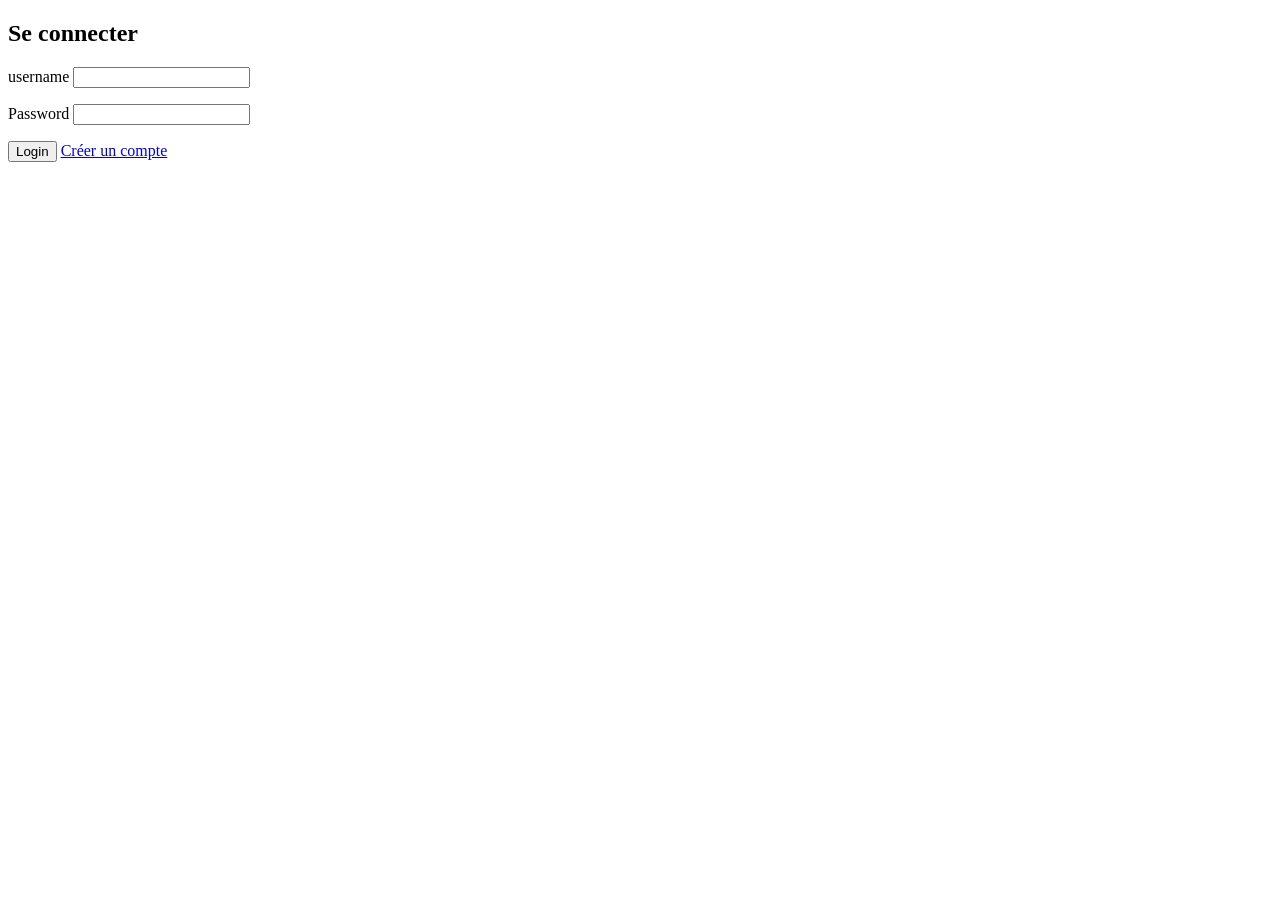
<file: src/main/resources/templates/auth/login.html>
<!DOCTYPE html>
<html xmlns:th="http://www.thymeleaf.org" lang="en">
<head>
    <meta charset="UTF-8">
    <title>Login</title>
    <link th:href="@{/style.css}" rel="stylesheet">
</head>
<body>
<div class="container">
    <div class="my-4">
        <h2>Se connecter</h2>
    </div>
    <form th:action="@{/authenticate}" method="POST">
        <div class="mb-3">
            <label for="username" class="form-label">username</label>
            <input type="text" class="form-control" id="username" name="username">
        </div>
        <p style="color: red" th:if="${loginError}" class="cinError" th:text="${loginError}"></p>
        <div class="mb-3">
            <label for="password" class="form-label">Password</label>
            <input type="password" class="form-control" id="password" name="password">
        </div>
        <p style="color: red" th:if="${loginErrorCredential}" class="cinError" th:text="${loginErrorCredential}"></p>

        <button type="submit" class="btn btn-primary">Login</button>
        <a href="/registry">Créer un compte</a>
    </form>
</div>
</body>
</html>
</file>
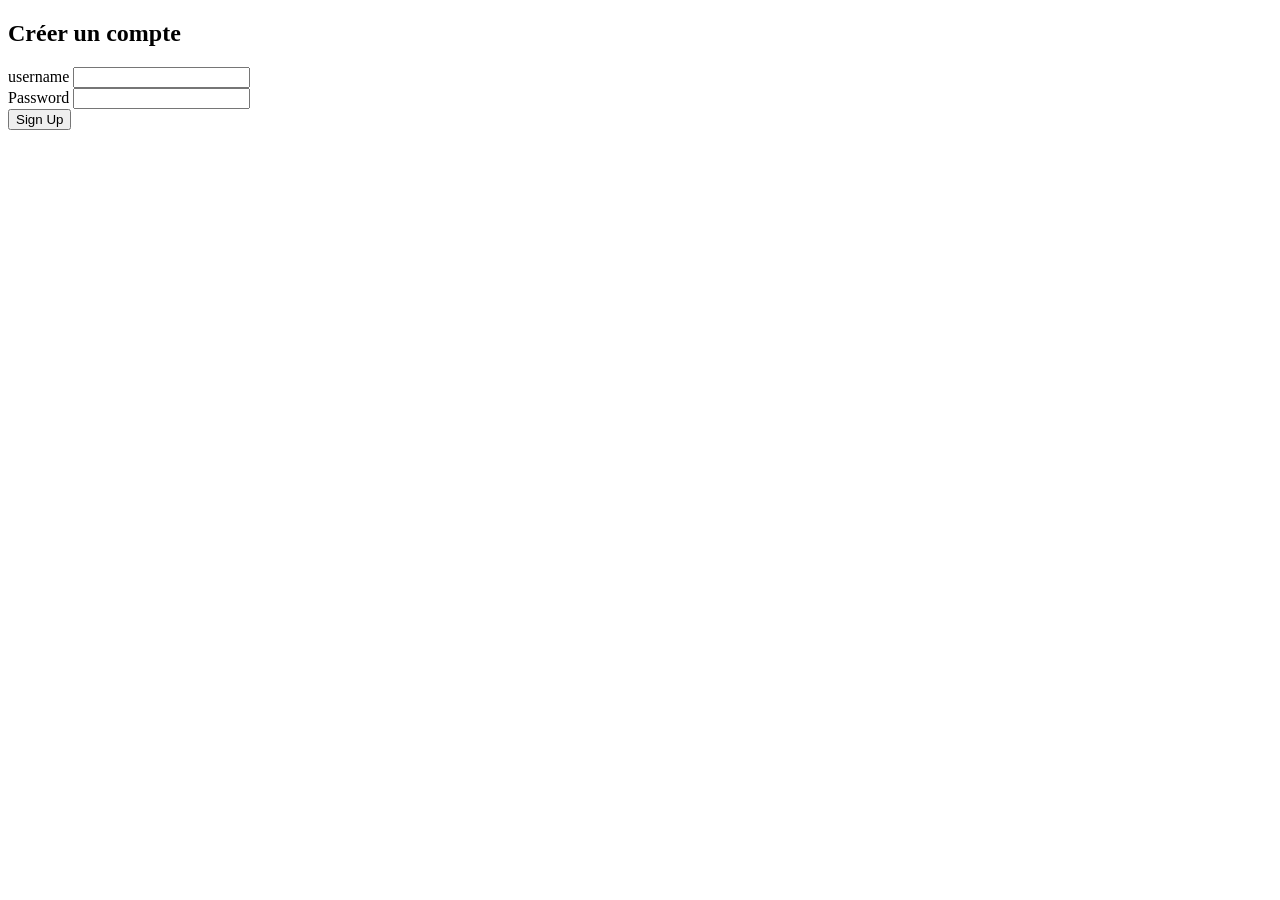
<file: src/main/resources/templates/auth/registration.html>
<!DOCTYPE html>
<html xmlns:th="http://www.thymeleaf.org">
<head>
    <meta charset="UTF-8">
    <title>SignUp</title>
    <link th:href="@{/bootstrap.min.css}" rel="stylesheet">
</head>
<body>

<div class="container">
    <div class="my-4">
        <h2>Créer un compte</h2>
    </div>
    <form th:action method="post" th:object="${member}">
        <div class="mb-3">
            <label th:for="username" class="form-label">username</label>
            <input type="text" class="form-control" th:field="*{username}">
        </div>
        <div class="mb-3">
            <label th:for="password" class="form-label">Password</label>
            <input type="password" class="form-control" th:field="*{password}">
        </div>

        <button type="submit" class="btn btn-primary">Sign Up</button>
    </form>
</div>
</body>
</html>
</file>
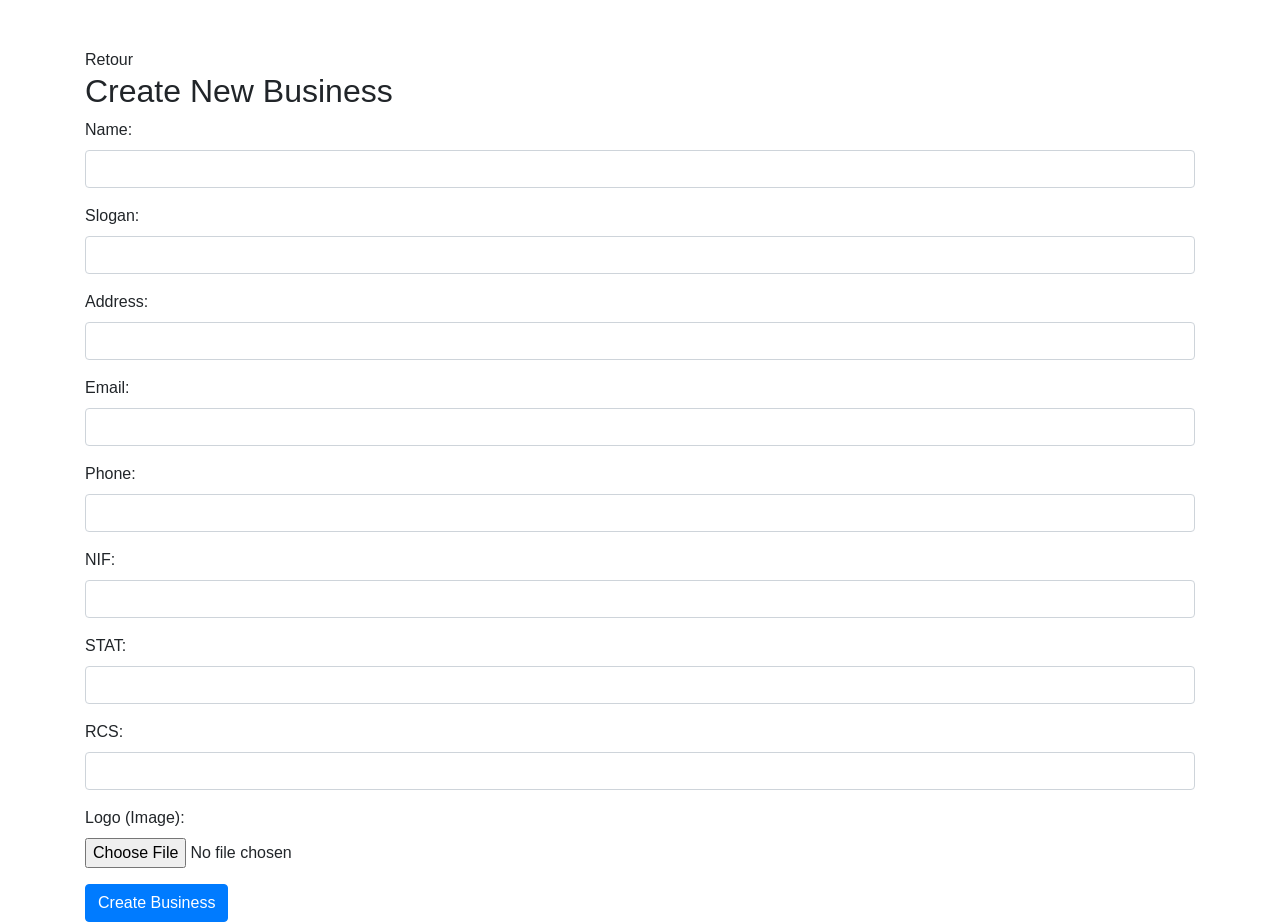
<file: src/main/resources/templates/business/business.html>
<!DOCTYPE html>
<html lang="en">
<head>
  <meta charset="UTF-8">
  <title>Create Business</title>
  <link rel="stylesheet" th:href="@{/style.css}" >
  <link rel="stylesheet" href="https://maxcdn.bootstrapcdn.com/bootstrap/4.5.2/css/bootstrap.min.css">
</head>
<body>
<div class="container mt-5">
  <span class="edit-btn"><a th:href="@{'/employees'}">Retour</a> </span>
  <h2>Create New Business</h2>
  <form th:action="@{/business/create}" th:object="${business}" method="post" enctype="multipart/form-data">
    <div class="form-group">
      <label for="name">Name:</label>
      <input type="text" class="form-control" id="name" name="name" required>
    </div>
    <div class="form-group">
      <label for="slogan">Slogan:</label>
      <input type="text" class="form-control" id="slogan" name="slogan" required>
    </div>
    <div class="form-group">
      <label for="address">Address:</label>
      <input type="text" class="form-control" id="address" name="address" required>
    </div>
    <div class="form-group">
      <label for="email">Email:</label>
      <input type="email" class="form-control" id="email" name="email" required>
    </div>
    <div class="form-group">
      <label for="phone">Phone:</label>
      <input type="tel" class="form-control" id="phone" name="phone" required>
    </div>
    <div class="form-group">
      <label for="nif">NIF:</label>
      <input type="text" class="form-control" id="nif" name="NIF" th:field="*{nif}" required>
    </div>
    <div class="form-group">
      <label for="stat">STAT:</label>
      <input type="text" class="form-control" id="stat" name="STAT" th:field="*{stat}" required>
    </div>
    <div class="form-group">
      <label for="rcs">RCS:</label>
      <input type="text" class="form-control" id="rcs" name="RCS" th:field="*{rcs}" required>
    </div>
    <div class="form-group">
      <label for="logoFile">Logo (Image):</label>
      <input type="file" class="form-control-file" id="logoFile" name="logoFile" accept="image/*" required>
    </div>
    <button type="submit" class="btn btn-primary">Create Business</button>
  </form>
</div>
</body>
</html>
</file>
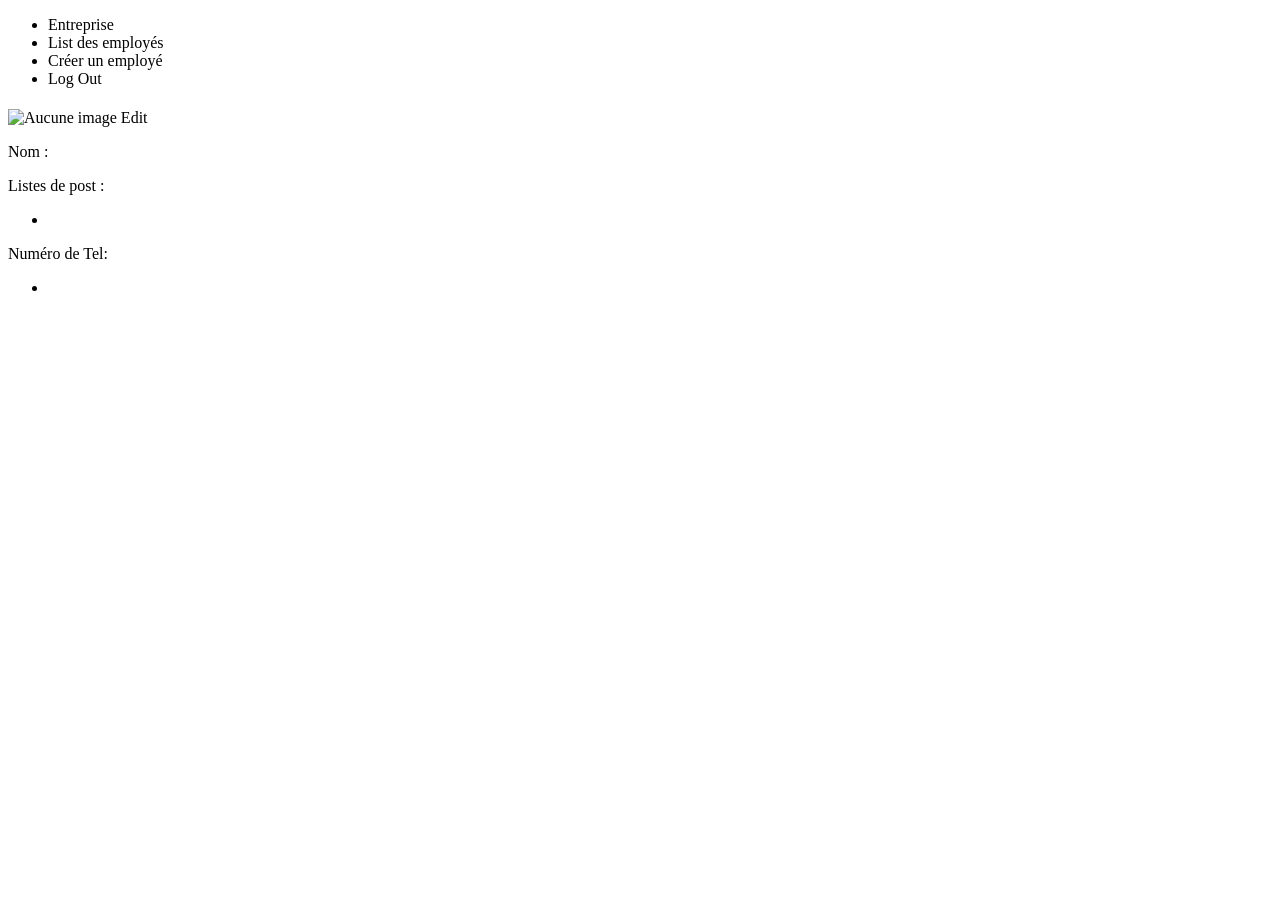
<file: src/main/resources/templates/business/profiles.html>
<!DOCTYPE html>
<html lang="en">
<head>
  <meta charset="UTF-8">
  <title>Employee File</title>
  <link rel="stylesheet" th:href="@{/profileCss.css}" >
  <link rel="preconnect" href="https://fonts.googleapis.com">
  <link rel="preconnect" href="https://fonts.gstatic.com" crossorigin>
  <link href="https://fonts.googleapis.com/css2?family=Poppins:wght@100&display=swap" rel="stylesheet">

</head>
<body>
<header>
  <nav class="navbar navbar-expand-md bg-dark navbar-dark">
    <div class="logo">
    </div>
    <div class="collapse navbar-collapse" id="topNavbar">
      <ul class="navbar-nav">
        <li class="nav-item">
          <a class="nav-link" th:href="@{/business/create}">Entreprise</a>
        </li>
        <li class="nav-item">
          <a class="nav-link" th:href="@{/employees}">List des employés</a>
        </li>
        <li class="nav-item">
          <a class="nav-link" th:href="@{/employees/add}">Créer un employé</a>
        </li>
        <li class="nav-item">
          <a class="nav-link" th:href="@{/logout}">Log Out</a>
        </li>
      </ul>
    </div>
  </nav>
</header>
<div class="content">
  <div class="title">
    <h1 th:text="${business.name}"></h1>
    <img class="employee_image" th:src="'data:image/jpeg;base64,' + ${business.logo}" alt="Aucune image" />
    <span class="edit-btn"><a th:href="@{'/employees/' + ${business.id} + '/update'}">Edit</a> </span>
  </div>
  <div class="first-container">
    <p><span class="attribute">Nom : </span><span th:text="${business.name}"></span></p>
    <p><span class="attribute">Listes de post : </span>
    <ul style="align-items: baseline ; justify-content: center">
      <li th:each="post: ${employee}">
        <span th:text="|${post}|"></span>
      </li>
    </ul>

    <p><span class="attribute">Numéro de Tel: </span>
      <ul>
          <li th:each="phone: ${business.phoneNumbers}">
            <span th:text="|${phone.number}|"></span>
          </li>
      </ul>
  </div>
</div>
</body>
</html>
</file>
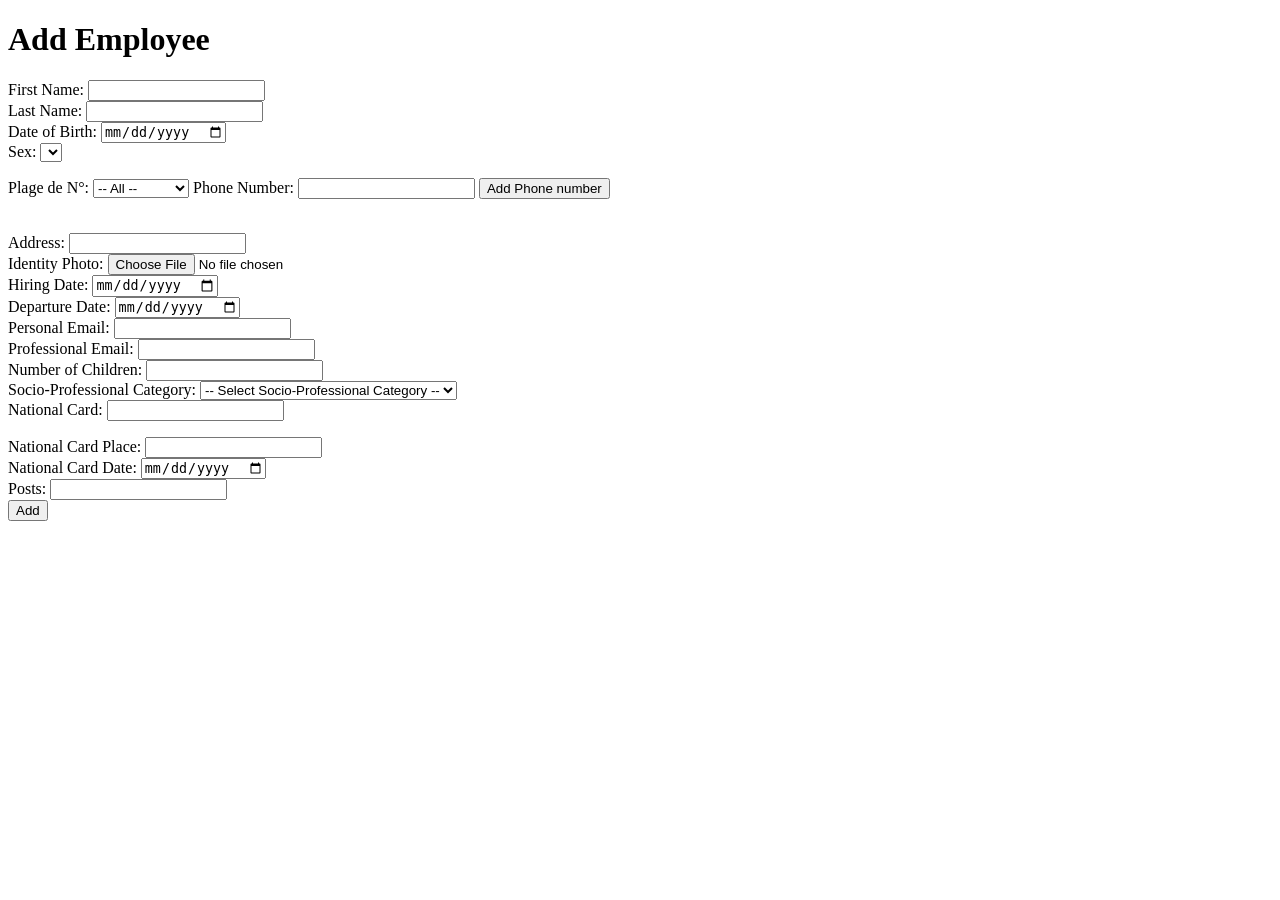
<file: src/main/resources/templates/employee/add-employee.html>
<!DOCTYPE html>
<html lang="en">
<head>
  <meta charset="UTF-8">
  <title>Add Employee</title>
    <link rel="stylesheet" th:href="@{/style.css}" >
    <link rel="stylesheet" th:href="@{/profileCss.css}" >
    <link rel="preconnect" href="https://fonts.googleapis.com">
    <link rel="preconnect" href="https://fonts.gstatic.com" crossorigin>
    <link href="https://fonts.googleapis.com/css2?family=Poppins:wght@100&display=swap" rel="stylesheet">
</head>
<body>
<div th:replace="/index"></div>
<h1>Add Employee</h1>
 <!-- <div class="form-page" style="display: block;"> -->
    <form th:object="${employee}" th:action="@{/employees/add}" method="post" enctype="multipart/form-data">

        <label for="firstName">First Name:</label>
        <input type="text" id="firstName" th:field="*{firstName}" required/>
        <br/>

        <label for="lastName">Last Name:</label>
        <input type="text" id="lastName" th:field="*{lastName}" required/>
        <br/>

        <label for="dateOfBirth">Date of Birth:</label>
        <input type="date" id="dateOfBirth" th:field="*{dateOfBirth}" required pattern="yyyy-MM-dd"/>
        <br/>

        <label for="sex">Sex:</label>
        <select id="sex" th:field="*{sex}" required>
            <option th:each="sexOption : ${sexOptions}"
                    th:value="${sexOption}"
                    th:text="${sexOption.name()}">
            </option>
        </select>
        <br/>

          <p style="color: red" th:if="${errorMessage}" class="error-message" th:text="${errorMessage}"></p>

        <label for="phoneNumber">Plage de N°:</label>
        <select id="phoneNumber" th:field="*{pays}" name="phoneNumber">
            <option value="">-- All --</option>
            <option value="+261">Madagascar</option>
            <option value="+1">US</option>
            <option value="+33">France</option>
        </select>

        <label for="phoneNbr">Phone Number:</label>
        <input type="text" id="phoneNbr" th:field="*{phoneNbr}" required>
        <button type="button" onclick="addPhoneNumber()">Add Phone number</button>
        <p style="color: red" th:if="${phoneError}" class="cinError" th:text="${phoneError}"></p>
        <div id="phoneSelectsContainer">
            <p style="color: red" th:if="${phoneError}" class="cinError" th:text="${phoneError}"></p>
        </div>
        <div id="phoneInputsContainer">
        </div>
        <br/>

        <label for="address">Address:</label>
        <input type="text" id="address" th:field="*{address}" required>
        <br/>

        <label for="photo">Identity Photo:</label>
        <input type="file" id="photo" name="photo" th:field="*{photo}">
        <br/>

        <label for="beggingDate">Hiring Date:</label>
          <input type="date" id="beggingDate" th:field="*{beggingDate}" required pattern="yyyy-MM-dd"/>
        <br/>

       <label for="outDate">Departure Date:</label>
        <input type="date" id="outDate" th:field="*{outDate}" pattern="yyyy-MM-dd"/>
        <br/>

        <label for="emailPerso">Personal Email:</label>
        <input type="email" id="emailPerso" th:field="*{emailPerso}" required>
        <br/>

        <label for="emailPro">Professional Email:</label>
        <input type="email" id="emailPro" th:field="*{emailPro}" required>
        <br/>

        <label for="nbrChildren">Number of Children:</label>
        <input type="number" id="nbrChildren" th:field="*{nbrChildren}" required>
        <br/>



        <label for="socioPro">Socio-Professional Category:</label>
        <select id="socioPro" th:field="*{socioProCat}" required>
            <option value="">-- Select Socio-Professional Category --</option>
            <option th:each="socioProOption : ${suggestedSocioProOptions}"
                    th:value="${socioProOption?.categories}"
                    th:text="${socioProOption?.categories}">
            </option>
        </select>
        <br/>


        <label for="cin">National Card:</label>
        <input type="text" id="cin" th:field="*{cinNumber}" required>
        <br/>

        <p style="color: red" th:if="${cnapsError}" class="cinError" th:text="${cnapsError}"></p>

        <label for="cinPlace">National Card Place:</label>
        <input type="text" id="cinPlace" th:field="*{cinPlace}" required>
        <br/>

        <label for="cinDate">National Card Date:</label>
        <input type="date" id="cinDate" th:field="*{cinDate}" pattern="yyyy-MM-dd"/>
        <br/>

        <label for="post">Posts:</label>
        <input type="text" id="post" th:field="*{post}" required>
        <br/>

        <button type="submit">Add</button>
    </form>

</body>
<script>
    function addPhoneNumber() {
        addPhoneNumberSelect();
        var phoneInputsContainer = document.getElementById("phoneInputsContainer");
        var inputNumber = document.createElement("input");
        inputNumber.type = "text";
        inputNumber.name = "phoneNbr";
        inputNumber.required = true;
        phoneInputsContainer.appendChild(inputNumber);
    }
    function addPhoneNumberSelect() {
        var phoneSelectsContainer = document.getElementById("phoneSelectsContainer");
        var selectPhoneNumber = document.createElement("select");
        selectPhoneNumber.id = "phoneNumber";
        selectPhoneNumber.name = "phoneNumber";
        var optionAll = document.createElement("option");
        optionAll.value = "";
        optionAll.text = "-- All --";
        var optionMadagascar = document.createElement("option");
        optionMadagascar.value = "+261";
        optionMadagascar.text = "Madagascar";
        var optionFrance = document.createElement("option");
        optionFrance.value = "+33";
        optionFrance.text = "France";
        selectPhoneNumber.appendChild(optionAll);
        selectPhoneNumber.appendChild(optionMadagascar);
        selectPhoneNumber.appendChild(optionFrance);
        phoneSelectsContainer.appendChild(selectPhoneNumber);
    }

</script>
</html>
</file>
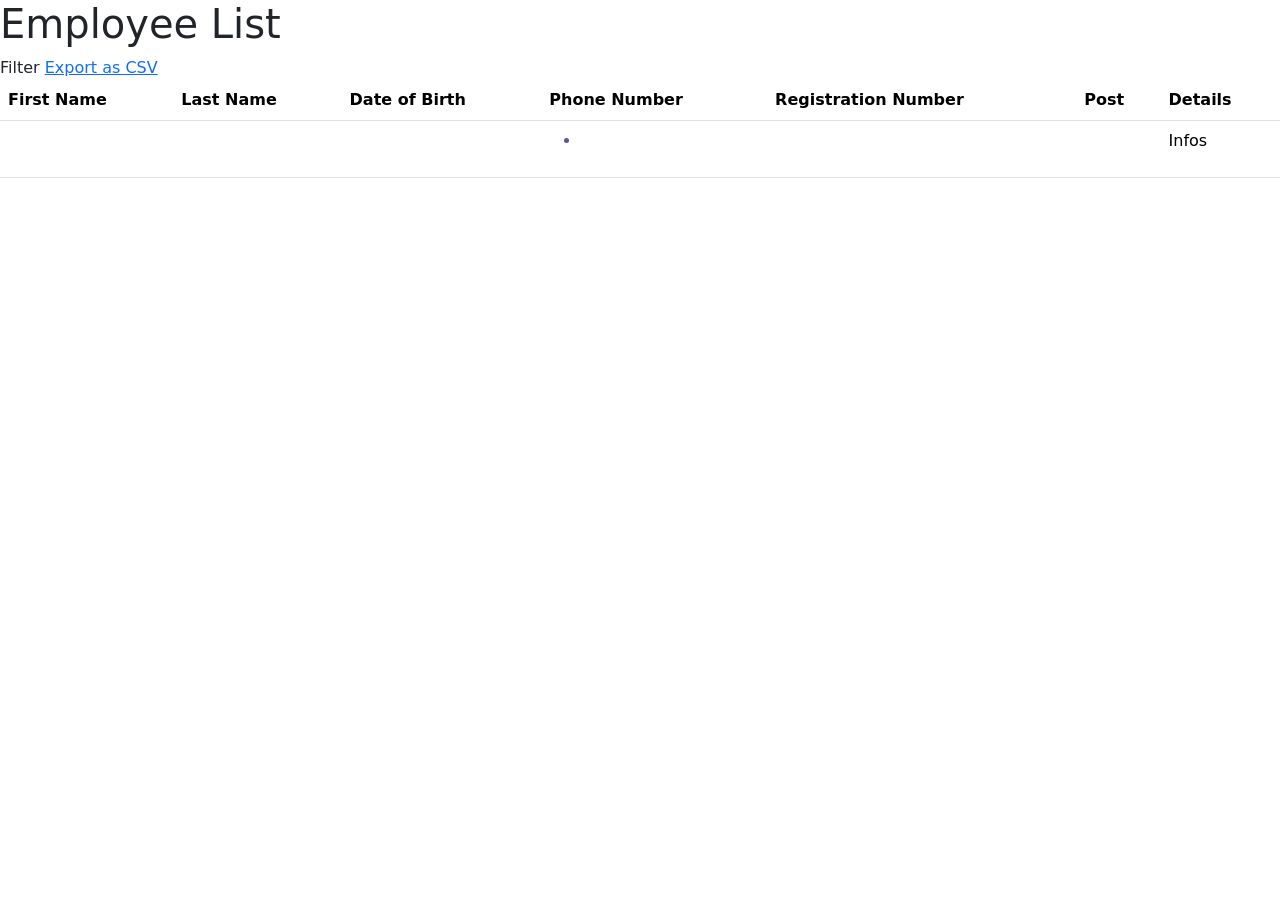
<file: src/main/resources/templates/employee/list_employee.html>
<!DOCTYPE html>
<html xmlns:th="http://www.thymeleaf.org"
      xmlns:sec="http://www.thymeleaf.org/extras/spring-security">
<head>
    <meta charset="UTF-8">
    <title>Employee List</title>
    <link rel="stylesheet" th:href="@{/style.css}" >
    <link rel="preconnect" href="https://fonts.googleapis.com">
    <link rel="stylesheet" href="https://cdn.jsdelivr.net/npm/bootstrap@5.3.0/dist/css/bootstrap.min.css" integrity="sha384-ggOyR0iXCbMQv3Xipma34MD+dH/1fQ784/j6cY/iJTQUOhcWr7x9JvWX9aEJ7Mew" crossorigin="anonymous">
    <script src="https://cdn.jsdelivr.net/npm/bootstrap@5.3.0/dist/js/bootstrap.bundle.min.js" integrity="sha384-B4gt1d4l9bT5iBz4FfOpzL+5lzf6ZVj7TEsHnrH07cCI4yZXFZ+o3uPskL79vXlX" crossorigin="anonymous"></script>
    <link rel="preconnect" href="https://fonts.gstatic.com" crossorigin>
    <link href="https://fonts.googleapis.com/css2?family=Poppins:wght@100&display=swap" rel="stylesheet">
</head>
<body>
<div th:replace="/index" ></div>
<div th:replace="fragments/modal"></div>
<h1>Employee List</h1>
<div class="menu" sec:authorize="isFullyAuthenticated()">
    <span class="button-modal" onclick="showModal()">Filter</span>
    <a href="/employees/export-csv" class="export-link">Export as CSV</a>
</div>
<table class="table table-hover table-responsive-md">
    <tr>
        <th scope="col">First Name</th>
        <th scope="col">Last Name</th>
        <th scope="col">Date of Birth</th>
        <th scope="col">Phone Number</th>
        <th scope="col">Registration Number</th>
        <th scope="col">Post</th>
        <th scope="col">Details</th>
    </tr>
    <tr th:each="employee : ${employees}">
        <td scope="row" th:text="${employee.firstName}"></td>
        <td scope="row" th:text="${employee.lastName}"></td>
        <td scope="row" th:text="${employee.dateOfBirth}"></td>
        <td>
            <ul th:each="phone : ${employee.phoneNumbers}" style="color: #615298">
                <li>
                    <span th:text="|${phone.number}|"></span>
                </li>
            </ul>
        </td>
        <td scope="row" th:text="${employee.registrationNbr}" ></td>
        <td scope="row" th:text="${employee.post}" ></td>
        <td scope="row">
            <a th:href="@{'/employees/' + ${employee.id}}">Infos</a>
        </td>
    </tr>
</table>
</body>
<script>
        function showModal() {
        var myModal = document.getElementById('myModal');

        myModal.classList.add('show');
        myModal.style.display = 'block';
        myModal.setAttribute('aria-modal', 'true');
        myModal.removeAttribute('aria-hidden');

        document.body.appendChild(modalBackdrop);
    }

      function hideModal() {
        var myModal = document.getElementById('myModal');

        myModal.querySelector('form').reset();

        myModal.classList.remove('show');
        myModal.style.display = 'none';
        myModal.setAttribute('aria-modal', 'false');
        myModal.setAttribute('aria-hidden', 'true');

        var modalBackdrop = document.querySelector('.modal-backdrop');
        if (modalBackdrop) {
        modalBackdrop.remove();
    }}
</script>
</html>
</file>
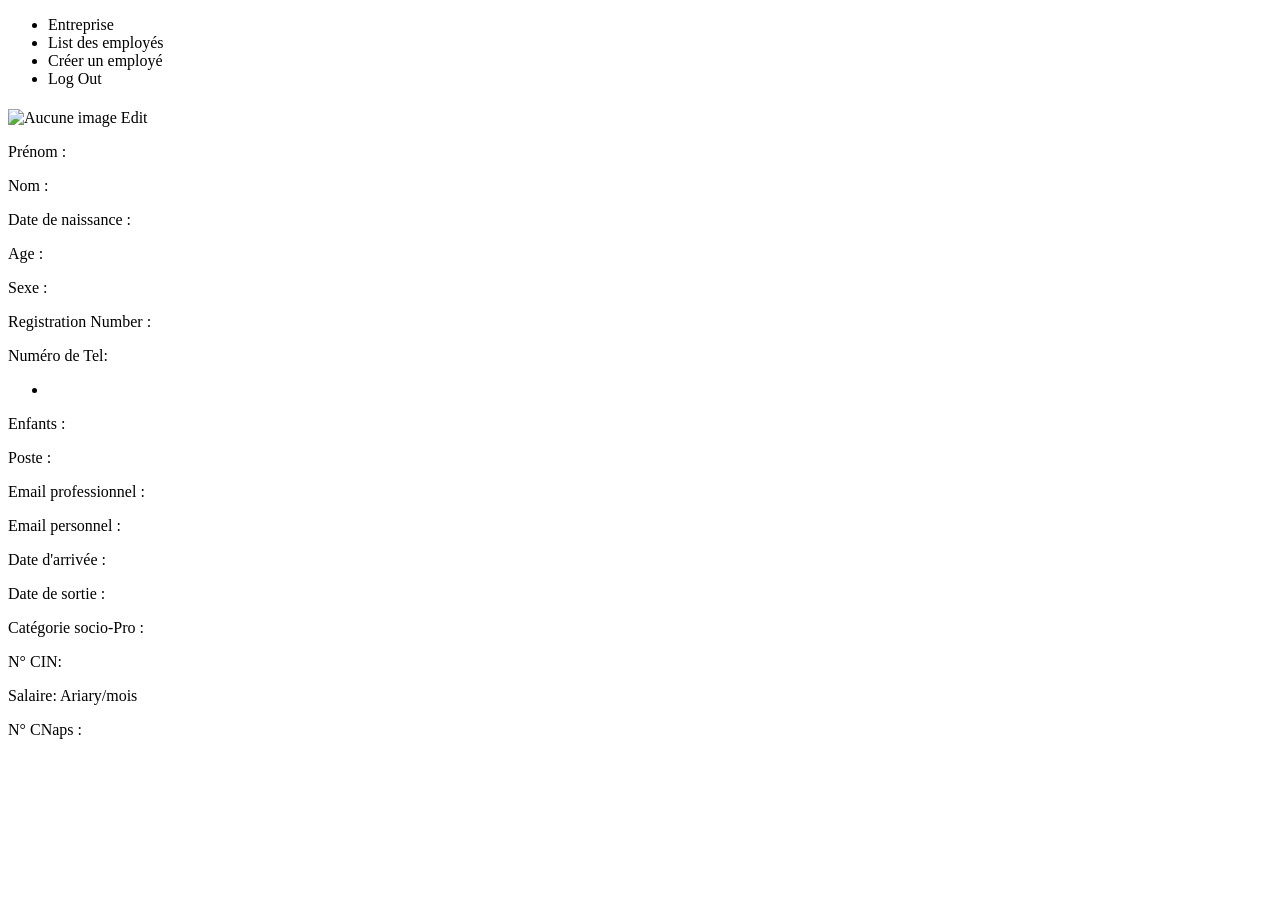
<file: src/main/resources/templates/employee/profiles.html>
<!DOCTYPE html>
<html lang="en">
<head>
  <meta charset="UTF-8">
  <title>Employee File</title>
  <link rel="stylesheet" th:href="@{/profileCss.css}" >
  <link rel="preconnect" href="https://fonts.googleapis.com">
  <link rel="preconnect" href="https://fonts.gstatic.com" crossorigin>
  <link href="https://fonts.googleapis.com/css2?family=Poppins:wght@100&display=swap" rel="stylesheet">

</head>
<body>
<header>
  <nav class="navbar navbar-expand-md bg-dark navbar-dark">
    <div class="logo">
    </div>
    <div class="collapse navbar-collapse" id="topNavbar">
      <ul class="navbar-nav">
        <li class="nav-item">
          <a class="nav-link" th:href="@{/business/create}">Entreprise</a>
        </li>
        <li class="nav-item">
          <a class="nav-link" th:href="@{/employees}">List des employés</a>
        </li>
        <li class="nav-item">
          <a class="nav-link" th:href="@{/employees/add}">Créer un employé</a>
        </li>
        <li class="nav-item">
          <a class="nav-link" th:href="@{/logout}">Log Out</a>
        </li>
      </ul>
    </div>
  </nav>
</header>
<div class="content">
  <div class="title">
    <h1 th:text="${employee.firstName}"></h1>
    <img class="employee_image" th:src="'data:image/jpeg;base64,' + ${employee.photo}" alt="Aucune image" />
    <span class="edit-btn"><a th:href="@{'/employees/' + ${employee.id} + '/update'}">Edit</a> </span>
  </div>
  <div class="first-container">
    <p><span class="attribute">Prénom : </span><span th:text="${employee.firstName}"></span></p>
    <p><span class="attribute">Nom : </span><span th:text="${employee.lastName}"></span></p>
    <p><span class="attribute">Date de naissance : </span><span th:text="${employee.dateOfBirth}"></span></p>
    <p><span class="attribute">Age : </span><span th:text="${employee.age}"></span></p>
    <p><span class="attribute">Sexe  : </span><span th:text="${employee.sex}"></span></p>
    <p><span class="attribute">Registration Number : </span><span th:text="${employee.registrationNbr}"></span></p>
    <p><span class="attribute">Numéro de Tel: </span>
    <ul>
      <li th:each="phone: ${employee.phoneNbr}">
        <span th:text="|${phone}|"></span>
      </li>
    </ul>
    <p><span class="attribute">Enfants  : </span><span th:text="${employee.nbrChildren}"></span></p>
  </div>
  <div class="second-container">
    <p><span class="attribute">Poste  : </span><span th:text="${employee.post}"></span></p>
    <p><span class="attribute">Email professionnel  : </span><span th:text="${employee.emailPro}"></span></p>
    <p><span class="attribute">Email personnel  : </span><span th:text="${employee.emailPerso}"></span></p>
    <p><span class="attribute">Date d'arrivée : </span><span th:text="${employee.beggingDate}"></span></p>
    <p><span class="attribute">Date de sortie : </span><span th:text="${employee.outDate}"></span></p>
    <p><span class="attribute">Catégorie socio-Pro : </span><span th:text="${employee.socioProCat}"></span></p>
    <p><span class="attribute">N° CIN: </span><span th:text="${employee.cinNumber}"></span></p>
    <p><span class="attribute">Salaire: </span><span th:text="${employee.salary}"></span> Ariary/mois</p>
    <p><span class="attribute" th:if="${employee.nbrCnaps != null}">N° CNaps : </span><span th:text="${employee.nbrCnaps}"></span></p>
  </div>
</div>
</body>
</html>
</file>
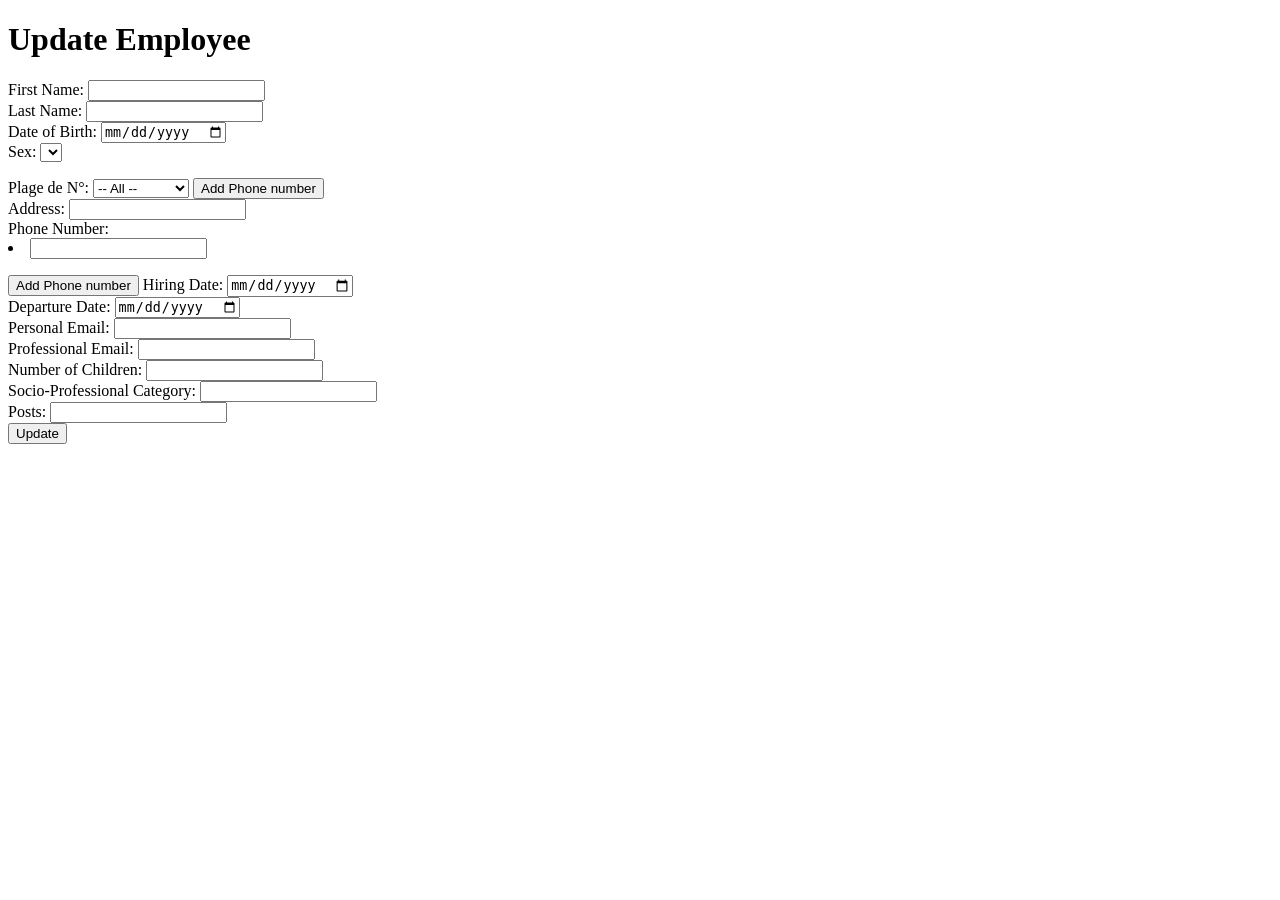
<file: src/main/resources/templates/employee/update-employee.html>
<!DOCTYPE html>
<html lang="en"
      xmlns:sec="http://www.thymeleaf.org/extras/spring-security"

<head>
    <meta charset="UTF-8">
    <title>Update Employee</title>
    <link rel="stylesheet" th:href="@{/style.css}" sec:authorize="isFullyAuthenticated()">
    <link rel="stylesheet" th:href="@{/profileCss.css}" >
    <link rel="preconnect" href="https://fonts.googleapis.com">
    <link rel="preconnect" href="https://fonts.gstatic.com" crossorigin>
    <link href="https://fonts.googleapis.com/css2?family=Poppins:wght@100&display=swap" rel="stylesheet">
</head>
<body>
<div th:replace="/index"></div>
<h1>Update Employee</h1>
<form th:object="${newEmployee}" th:action="@{/employees/update}" method="post">
    <label>
        <input type="text" th:field="${newEmployee.id}" hidden>
    </label>
    <label for="firstName">First Name:</label>
    <input type="text" id="firstName" th:field="*{firstName}" required/>
    <br/>

    <label for="lastName">Last Name:</label>
    <input type="text" id="lastName" th:field="*{lastName}" required/>
    <br/>

    <label for="dateOfBirth">Date of Birth:</label>
    <input type="date" id="dateOfBirth" th:field="*{birthDay}" required pattern="yyyy-MM-dd"/>
    <br/>


    <label for="sex">Sex:</label>
    <select id="sex" th:field="*{sex}" required>
        <option th:each="sexOption : ${sexOptions}"
                th:value="${sexOption}"
                th:text="${sexOption.name()}">
        </option>
    </select>
    <br/>

    <p th:if="${errorMessage}" class="error-message" th:text="${errorMessage}"></p>

    <label for="pays">Plage de N°:</label>
    <select id="pays" th:field="*{pays}" name="pays">
        <option value="">-- All --</option>
        <option value="+261">Madagascar</option>
        <option value="+1">US</option>
        <option value="+33">France</option>
    </select>
    <button type="button" onclick="updatePhoneNumber()">Add Phone number</button>
    <br/>

    <label for="address">Address:</label>
    <input type="text" id="address" th:field="*{address}" required>
    <br/>

    <!--    <label for="photo">Identity Photo:</label>
        <input type="file" id="photo" name="photo" th:field="*{image}">
        <br/>-->

    <label for="phoneNbr">Phone Number:</label>
    <li th:each="phone, phoneIndex : ${newEmployee.phoneNumbers}">
        <input type="text" id="phoneNbr" th:field="${newEmployee.phoneNumbers[__${phoneIndex.index}__].id}" hidden>
        <input type="text" th:field="*{phoneNumbers[__${phoneIndex.index}__].number}" required>
        <p style="color: red" th:if="${phoneError}" class="cinError" th:text="${phoneError}"></p>
        <label>
            <div id="phoneInputsContainer">
            </div>
        </label>
    </li>
    <button type="button" onclick="addPhoneNumber()">Add Phone number</button>

    <label for="beggingDate">Hiring Date:</label>
    <input type="date" id="beggingDate" th:value="*{formattedBeggingDate}" required pattern="yyyy-MM-dd"/>
    <br/>

    <label for="outDate">Departure Date:</label>
    <input type="date" id="outDate" th:value="*{formattedOutDate}" pattern="yyyy-MM-dd"/>
    <br/>

    <label for="emailPerso">Personal Email:</label>
    <input type="email" id="emailPerso" th:field="*{emailPerso}" required>
    <br/>

    <label for="emailPro">Professional Email:</label>
    <input type="email" id="emailPro" th:field="*{emailPro}" required>
    <br/>

    <label for="nbrChildren">Number of Children:</label>
    <input type="number" id="nbrChildren" th:field="*{nbrChildren}" required>
    <br/>

    <label for="socioPro">Socio-Professional Category:</label>
    <input type="text" th:field="${newEmployee.cateSocioPro.id}" hidden>
    <input type="text" id="socioPro" th:field="*{cateSocioPro.categories}" required>
    <br/>

    <label for="post">Posts:</label>
    <input type="text" id="post" th:field="*{post}"/>
    <br/>
    <label>
        <input type="text" th:field="${newEmployee.cin.id}" hidden>
    </label>

    <button type="submit">Update</button>

</form>
</body>
<script>
    function updatePhoneNumber() {
        var phoneInputsContainer = document.getElementById("phoneInputsContainer");
        var inputNumber = document.createElement("input");
        inputNumber.type = "text";
        inputNumber.name = "phoneNbr";
        inputNumber.required = true;
        phoneInputsContainer.appendChild(inputNumber);
    }
    function addPhoneNumber() {
        var phoneInputsContainer = document.getElementById("phoneInputsContainer");
        var inputNumber = document.createElement("input");
        inputNumber.type = "text";
        inputNumber.name = "phoneNbr";
        inputNumber.setAttribute("th:field","*{phoneNumbers[__${phoneIndex.index}__].number}");
        inputNumber.required = true;
        phoneInputsContainer.appendChild(inputNumber);
    }
</script>
</html>
</file>
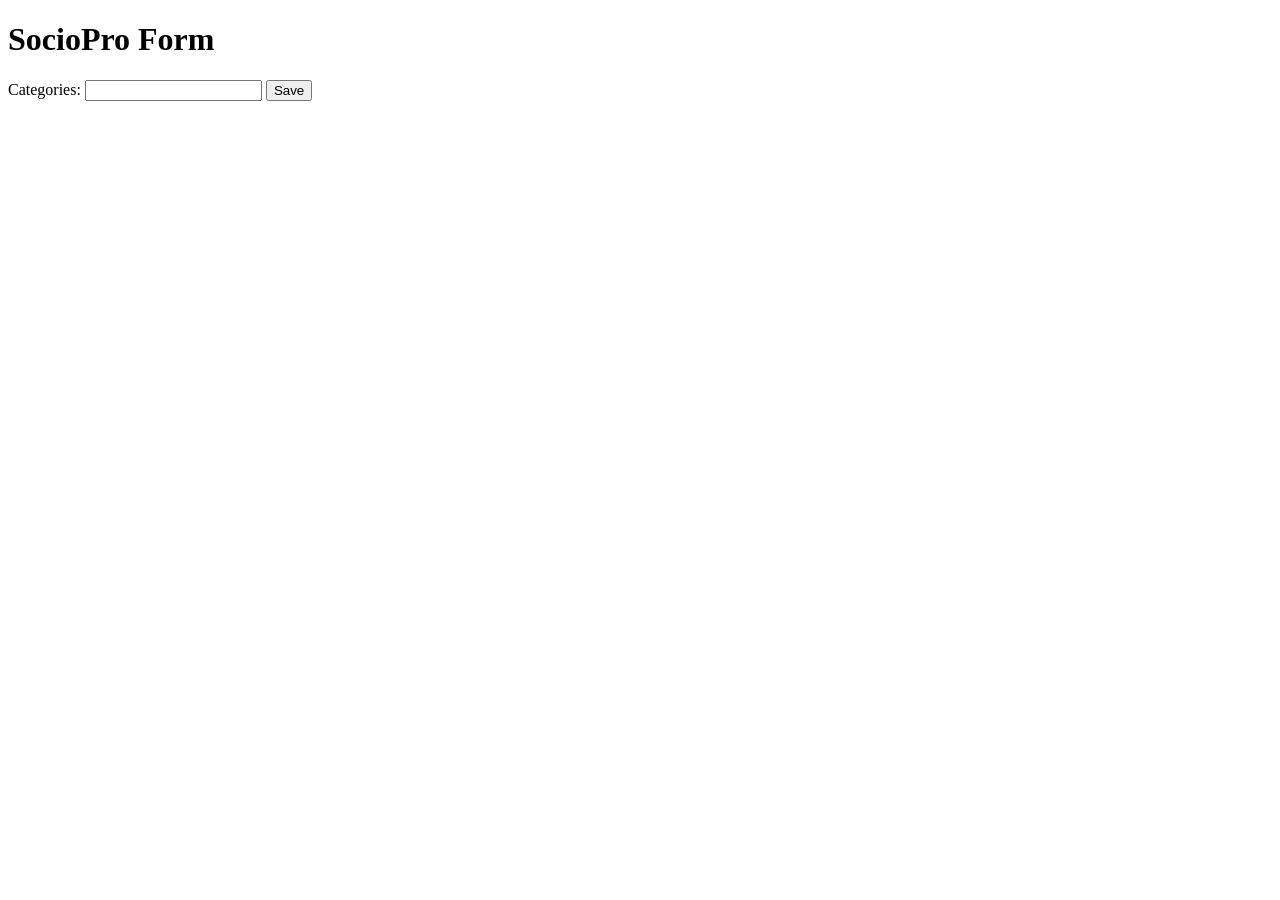
<file: src/main/resources/templates/socio-pro/add-socio-pro.html>
<!DOCTYPE html>
<html lang="en">
<head>
    <meta charset="UTF-8">
    <title>Title</title>
    <link rel="stylesheet" th:href="@{/style.css}" >
</head>
<body>
<div class="container">
    <h1>SocioPro Form</h1>
    <form  th:object="${sociopro}" th:action="@{/socio/save}" method="post">
        <label for="categories">Categories:</label>
        <input type="text" id="categories" name="categories" th:field="*{categories}" required>
        <button type="submit">Save</button>
    </form>
</div>
</body>
</html>
</file>
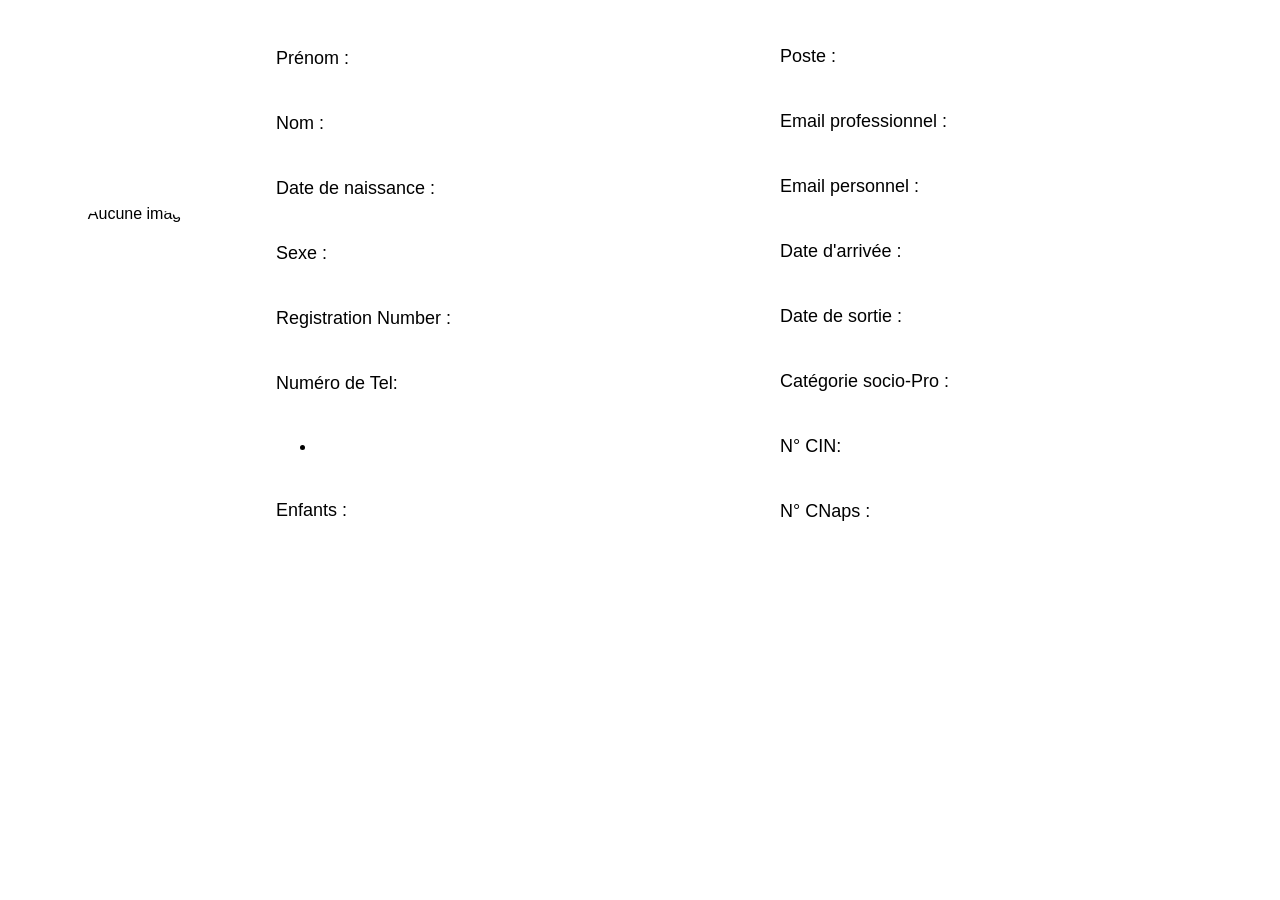
<file: src/main/resources/templates/employee/pdf/employee_fiche.html>
<!DOCTYPE html>
<html lang="en">
<head>
    <meta charset="UTF-8"/>
    <title>Employee File</title>
    <link rel="stylesheet" th:href="@{/profileCss.css}" />
    <link rel="stylesheet" th:href="@{/style.css}" />
    <link rel="preconnect" href="https://fonts.googleapis.com"/>
    <link rel="preconnect" href="https://fonts.gstatic.com" crossorigin=""/>
    <link rel="preconnect" href="https://fonts.googleapis.com"/>
    <link rel="preconnect" href="https://fonts.gstatic.com"/>
</head>
<body style="font-family: 'Poppins', sans-serif">
<div class="content" style="
        display: flex;
        margin-top: 30px;
        flex-direction: row;
        width: 100%;
        justify-content: center;
        align-content: center;
        align-items: center;
        text-align: center;">
    <div class="title" style="
        display: flex;
        flex-direction: column;
        justify-content: center;
        margin-left: 0;
        flex-basis: 20%;
        margin-right: 22px;
        align-items: center;">
        <h1 th:text="${employee.firstName}"></h1>
        <img class="employee_image" style="
        border: 1px transparent;
        width: 200px;
        height: 200px;
        border-radius: 100%;" th:src="'data:image/jpeg;base64,' + ${employee.photo}" alt="Aucune image" />
    </div>
    <div class="first-container" style="
        display: flex;
        flex-direction: column;
        align-items: baseline;
        text-align: center;
        flex-basis: 40%;
        gap: 12px;
        margin-right:12px ;">
        <p><span class="attribute" style=" color: black;
        font-size: large;
        font-family: bold, sans-serif;">Prénom : </span><span th:text="${employee.firstName}"></span></p>
        <p><span class="attribute" style=" color: black;
        font-size: large;
        font-family: bold, sans-serif;">Nom : </span><span th:text="${employee.lastName}"></span></p>
        <p><span class="attribute" style=" color: black;
        font-size: large;
        font-family: bold, sans-serif;">Date de naissance : </span><span th:text="${employee.dateOfBirth}"></span></p>
        <p><span class="attribute" style=" color: black;
        font-size: large;
        font-family: bold, sans-serif;">Sexe  : </span><span th:text="${employee.sex}"></span></p>
        <p><span class="attribute" style=" color: black;
        font-size: large;
        font-family: bold, sans-serif;">Registration Number : </span><span th:text="${employee.registrationNbr}"></span></p>
        <p><span class="attribute" style=" color: black;
        font-size: large;
        font-family: bold, sans-serif;">Numéro de Tel: </span></p>
        <ul>
            <li th:each="phone: ${employee.phoneNbr}">
                <span th:text="|${phone}|"></span>
            </li>
        </ul>
        <p><span class="attribute" style="
        color: black;
        font-size: large;
        font-family: bold, sans-serif;">Enfants  : </span><span th:text="${employee.nbrChildren}"></span></p>
    </div>
    <div class="second-container" style="display: flex;
        flex-direction: column;
        flex-basis: 40%;
        align-items: baseline;
        text-align: center;
        gap: 12px;">
        <p><span class="attribute" style="  color: black;
        font-size: large;
        font-family: bold, sans-serif;">Poste  : </span>
            <span th:text="${employee.post}"></span>
        </p>
        <p><span class="attribute" style="  color: black;
        font-size: large;
        font-family: bold, sans-serif;">Email professionnel  : </span>
            <span th:text="${employee.emailPro}"></span>
        </p>
        <p><span class="attribute" style="  color: black;
        font-size: large;
        font-family: bold, sans-serif;">Email personnel  : </span>
            <span th:text="${employee.emailPerso}"></span>
        </p>
        <p><span class="attribute" style="  color: black;
        font-size: large;
        font-family: bold, sans-serif;">Date d'arrivée : </span>
            <span th:text="${employee.beggingDate}"></span>
        </p>
        <p><span class="attribute" style="  color: black;
        font-size: large;
        font-family: bold, sans-serif;">Date de sortie : </span>
            <span th:text="${employee.outDate}"></span>
        </p>
        <p><span class="attribute" style="  color: black;
        font-size: large;
        font-family: bold, sans-serif;">Catégorie socio-Pro : </span>
            <span th:text="${employee.socioProCat}"></span>
        </p>
        <p><span class="attribute" style="  color: black;
        font-size: large;
        font-family: bold, sans-serif;">N° CIN: </span>
            <span th:text="${employee.cinNumber}"></span>
        </p>
        <p><span class="attribute" style="  color: black;
        font-size: large;
        font-family: bold, sans-serif;">N° CNaps : </span>
            <span th:text="${employee.nbrCnaps}"></span>
        </p>
    </div>
</div>
</body>
</html>
</file>
